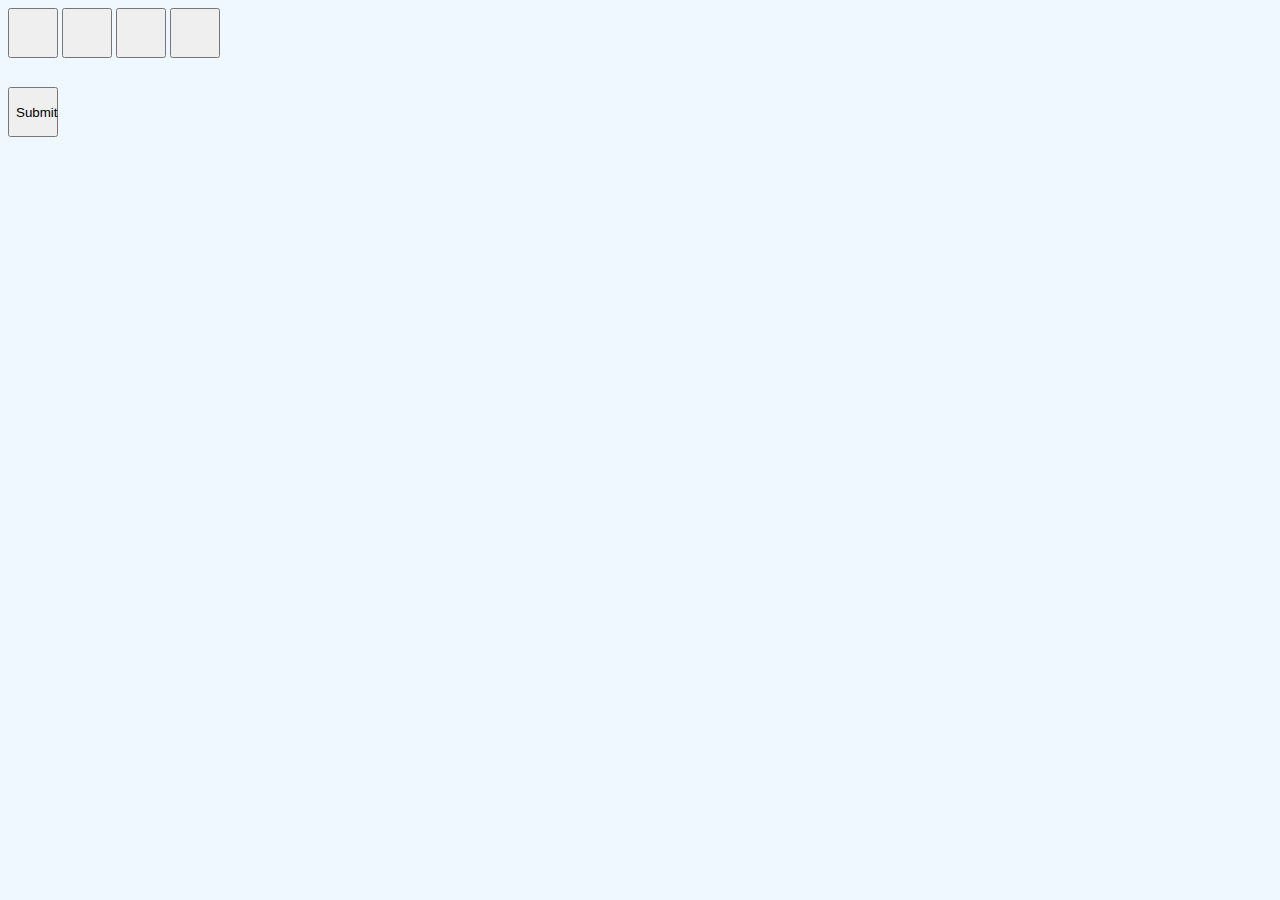
<file: index.html>
<!DOCTYPE html>
<html lang="en">
<head>
    <meta charset="UTF-8">
    <title>Mastermind</title>
    <link rel="stylesheet" href="css/global.css">
</head>
<body>
    <button id="button1"></button>
    <button id="button2"></button>

    <button id="button3"></button>

    <button id="button4"></button>
    <section>
    <div id="1"></div>
    <div id="2"></div>

    </section>
    <section>
    <div id="3"></div>
    <div id="4"></div>
    </section>

    <button id="submit" onclick="submit()">Submit</button>
    <script src="js/mastermind.js"></script>
</body>
</html>
</file>
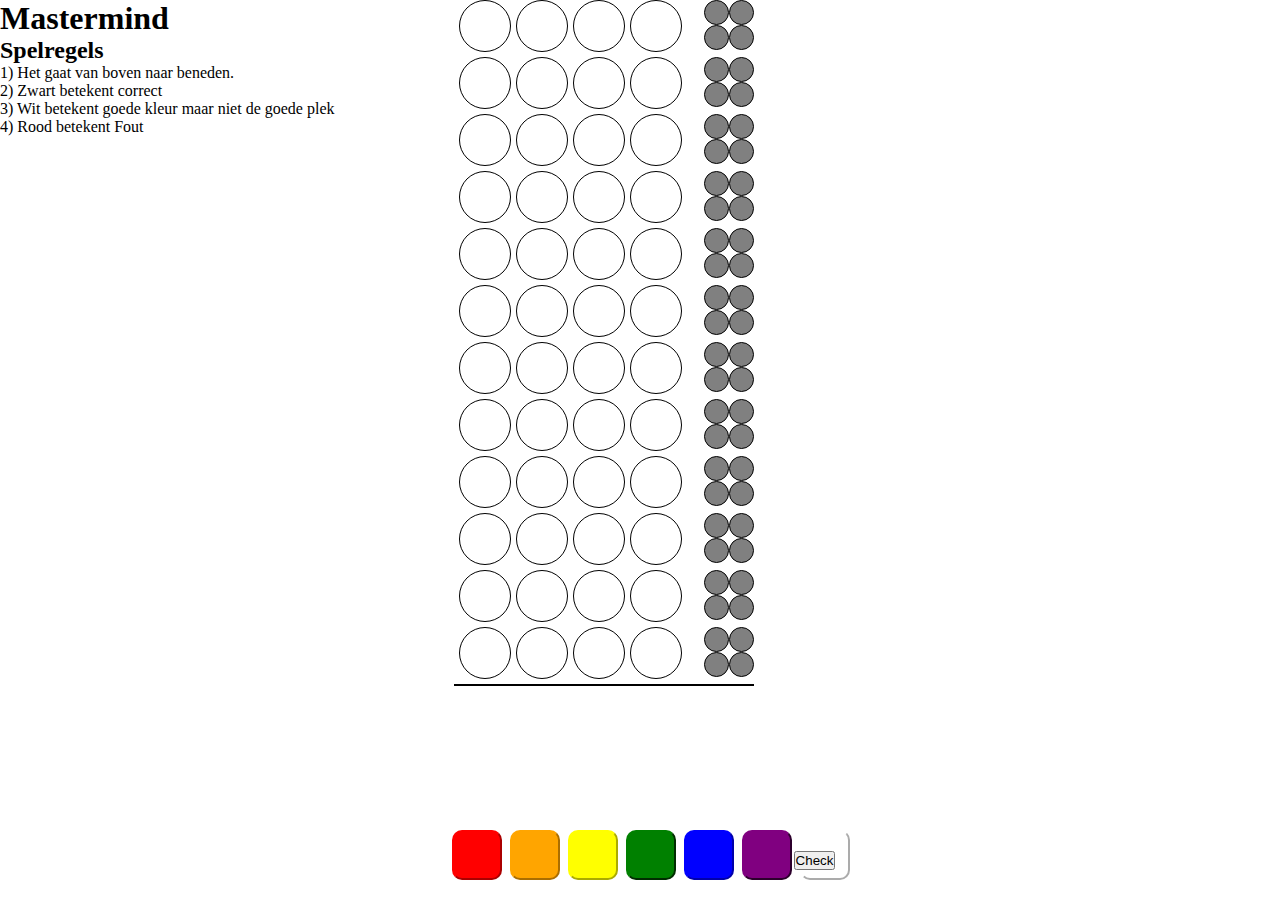
<file: Index2.0.html>
<!DOCTYPE html>
<html lang="en">
<head>
    <meta charset="UTF-8">
    <title>mastermind</title>
    <link rel="stylesheet" href="css/2.0.css">
</head>
<body>
<section id="spelregels">
    <h1>Mastermind</h1>
    <h2>Spelregels</h2>
    <p>1) Het gaat van boven naar beneden.</p>
    <p>2) Zwart betekent correct</p>
    <p>3) Wit betekent goede kleur maar niet de goede plek</p>
    <p>4) Rood betekent Fout</p>
</section>
<section class="CC">
<button class="Color" id="color1"></button>
<button class="Color" id="color2"></button>
<button class="Color" id="color3"></button>
<button class="Color" id="color4"></button>
<button class="Color" id="color5"></button>
<button class="Color" id="color6"></button>
<button class="Color" id="color7"></button>
</section>
<button id="check" onclick="guessing()">Check</button>
<section id="center">
<section id="SV" class="SpeelVeld">

</section>
</section>
<aside id="nakijkveld">

</aside>
<script src="js/Mastermind2.0.js"></script>

</body>
</html>
</file>
<file: css/global.css>
body {
    background-color: aliceblue;
}
button {
    height: 50px;
    width: 50px;
    display: inline-block;
}

section {
    display: flex;
    flex-direction: row;
}

div {
    margin-right: 4px;
    margin-bottom: 4px;
    height: 10px;
    width: 10px;
}
</file>
<file: css/2.0.css>
*{
    margin: 0;
    padding: 0;
}

#center {
    display: inline-block;
    margin: 0 auto;
    position: absolute;
    right: 45%;
    border-bottom: solid black 2px;
    margin-bottom: 3%;
}

#nakijkveld {
    position: absolute;
    left: 55%;
    border-bottom: solid black 2px;

}

.CC{
    position: absolute;
    display: inline-block;
    flex-direction: row;
    bottom: 2%;
    left: 35%;
}

.SpeelVeld {
    display: inline-flex;
    flex-wrap: wrap;
    width: 250px;
    align-self: center;
    align-content: center;
    align-items: center;
}

.bols{
    flex-direction: column;
    background-color: White;
    width: 50px;
    height: 50px;
    margin-left: 5px;
    margin-bottom: 5px;
    border: solid 1px black;
    border-radius: 50px;
}

.Color{
    height: 50px;
    width: 50px;
    border-radius: 10px;
    margin-top: 10px;
    margin-left: 4px;
    background-color: black;
}

#color1{
    background-color: red;
    border-color: red;
}
#color2{
    background-color: orange;
    border-color: orange;

}
#color3{
    background-color:yellow;
    border-color: yellow;

}
#color4{
    background-color: green;
    border-color: green;

}
#color5{
    background-color: blue;
    border-color: blue;

}
#color6 {
    background-color: purple;
    border-color: purple;

}
#color7 {
    background-color: White;
    border-color: White;

}
.color{
    display: inline-block;
    height: 50px;
    width: 50px;
    border-radius: 50px;
    margin-top: 10px;
    margin-left: 4px;
}

#colorr {
    background-color: red;
}

.nakijkBol {
    width: 23px;
    height: 23px;
    border-radius: 50px;
    border-color: black;
    border: 1px solid;
    flex-direction: row;
    background-color: grey;
}

.nakijkVierkant{


    margin-bottom: 14%;
    flex-wrap: wrap;
    width: 50px;
    display: flex;
}

#check{
    position: absolute;
    bottom: 30px;
    left: 62%;
}

#spelregels{
    position: absolute;
}
</file>
